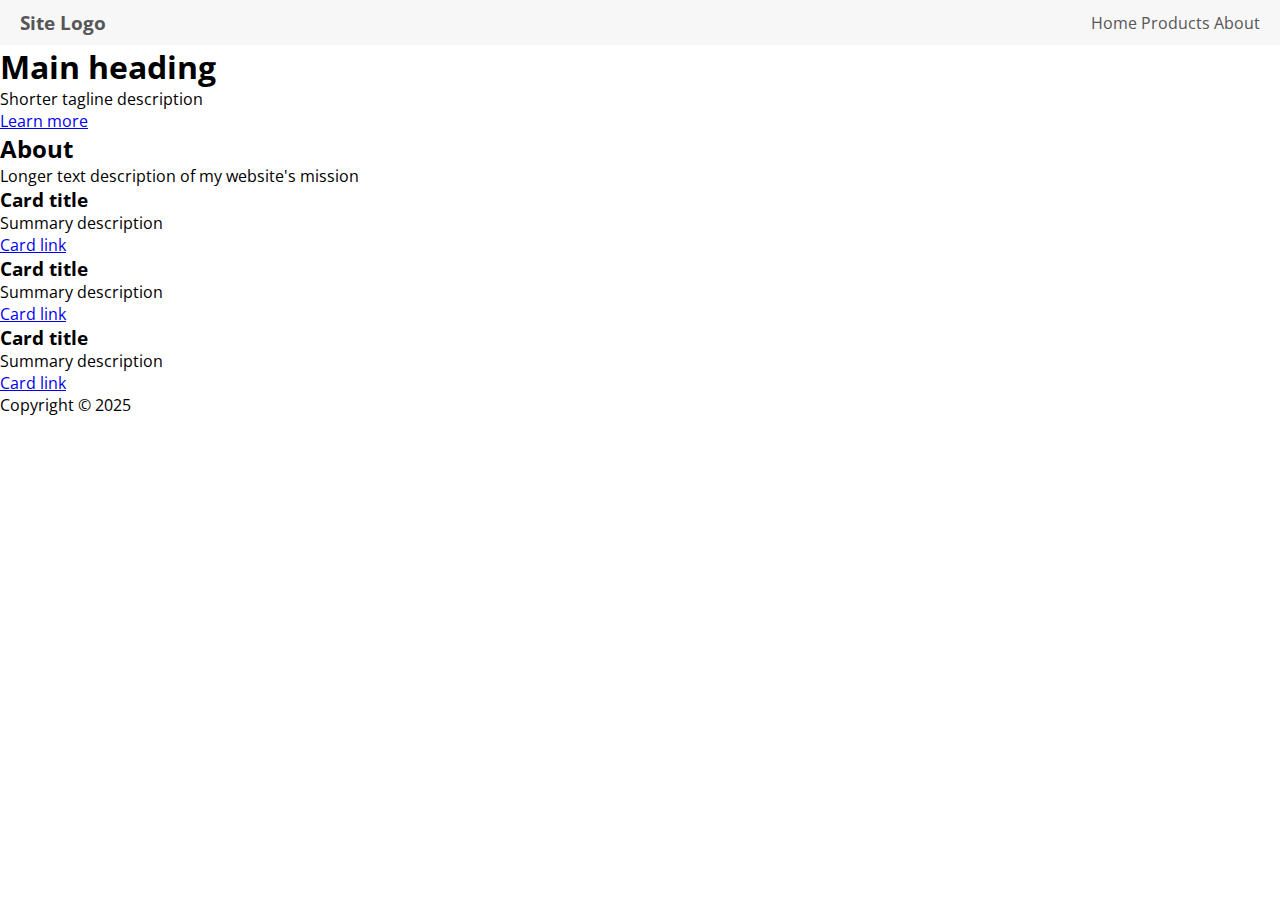
<file: index.html>
<!DOCTYPE html>
<html lang="en">
<head>
  <meta charset="UTF-8">
  <meta name="viewport" content="width=device-width, initial-scale=1.0">
  <link rel="stylesheet" href="index.css">
  <title>My Awesome Website</title>
</head>

<body>
  <header class="site-header">
    <h3>Site Logo</h3>
    <nav>
      <a href="#" class="active-link">Home</a>
      <a href="#">Products</a>
      <a href="#">About</a>
    </nav>
  </header>

  <main>
    <section class="hero-section">
      <div class="hero-image"></div>
      <div>
        <h1>Main heading</h1>
        <p>Shorter tagline description</p>
        <a href="#">Learn more</a>
      </div>
    </section>

    <section class="about-section">
      <h2>About</h2>
      <p>Longer text description of my website's mission</p>
    </section>

    <section class="product-section">
      <div class="card-container">
        <div class="card">
          <h3>Card title</h3>
          <p>Summary description</p>
          <a class="product-link button" href="#">Card link</a>
        </div>

        <div class="card">
          <h3>Card title</h3>
          <p>Summary description</p>
          <a class="product-link button" href="#">Card link</a>
        </div>

        <div class="card">
          <h3>Card title</h3>
          <p>Summary description</p>
          <a class="product-link button" href="#">Card link</a>
        </div>
      </div>
    </section>
  </main>

  <footer>
    <p>Copyright &copy; 2025</p>
  </footer>
</body>

</html>
</file>
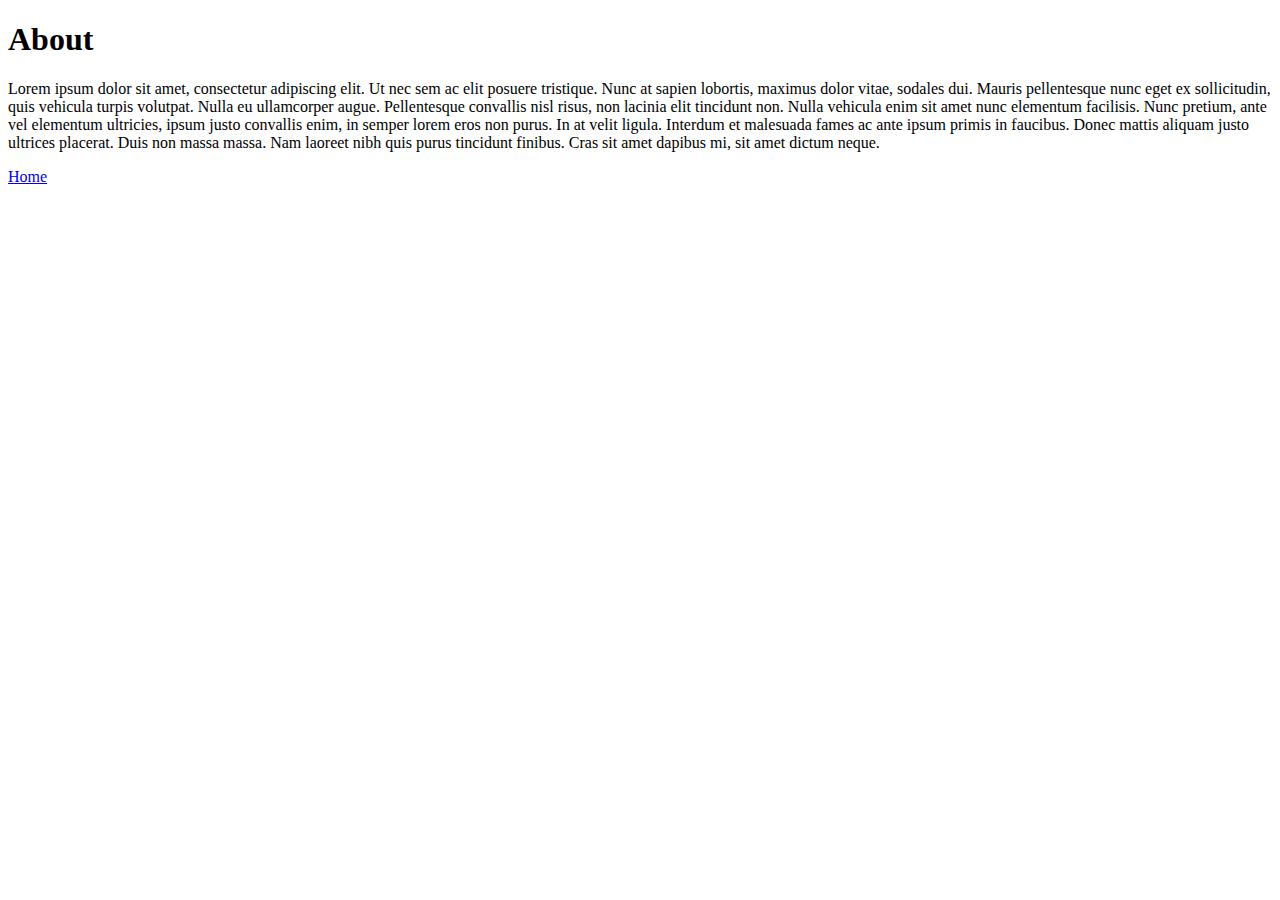
<file: about.html>
<!DOCTYPE html>
<html lang="en">

<head>
  <meta charset="UTF-8">
  <meta name="viewport" content="width=device-width, initial-scale=1.0">
  <title>My Awesome Website: About</title>
</head>

<body>
  <h1>About</h1>
  <p>Lorem ipsum dolor sit amet, consectetur adipiscing elit. Ut nec sem ac elit posuere tristique. Nunc at sapien
    lobortis, maximus dolor vitae, sodales dui. Mauris pellentesque nunc eget ex sollicitudin, quis vehicula turpis
    volutpat. Nulla eu ullamcorper augue. Pellentesque convallis nisl risus, non lacinia elit tincidunt non. Nulla
    vehicula enim sit amet nunc elementum facilisis. Nunc pretium,
    ante vel elementum ultricies, ipsum justo convallis enim, in semper lorem eros non purus. In at velit ligula.
    Interdum et malesuada fames ac ante ipsum primis in faucibus. Donec mattis aliquam justo ultrices placerat. Duis non
    massa massa. Nam laoreet nibh quis purus tincidunt finibus. Cras sit amet dapibus mi, sit amet dictum neque.</p>
  <a href="index.html">Home</a>
</body>

</html>
</file>
<file: index.css>
/* ************** Base Styles ******************* */
@import url('https://fonts.googleapis.com/css2?family=Open+Sans:ital,wght@0,300..800;1,300..800&display=swap');

:root {
  --dark-bg-color: #efefef;
  --dark-panel: #dddddd;
  --light-bg-color: #f7f7f7;
  --accent-red: #ff3b3f;
  --accent-blue: #caebf2;
  --light-text: #f7f7f7;
  --dark-text: #565656;
  --shadow-color: #dddddd;
  font-family: 'Open Sans', 'Segoe UI', 'Arial', sans-serif;
}

* {
  margin: 0;
  box-sizing: border-box;
}

/* *************** Site Header Styles **************** */
.site-header {
  background-color: var(--light-bg-color);
  color: var(--dark-text);
  display: flex;
  flex-direction: row;
  justify-content: space-between;
  align-items: center;
  padding: 10px 20px; 
}

.site-header > * {
  width: fit-content;
}

.site-header a {
  color: var(--dark-text);
  text-decoration: none;
}
</file>
